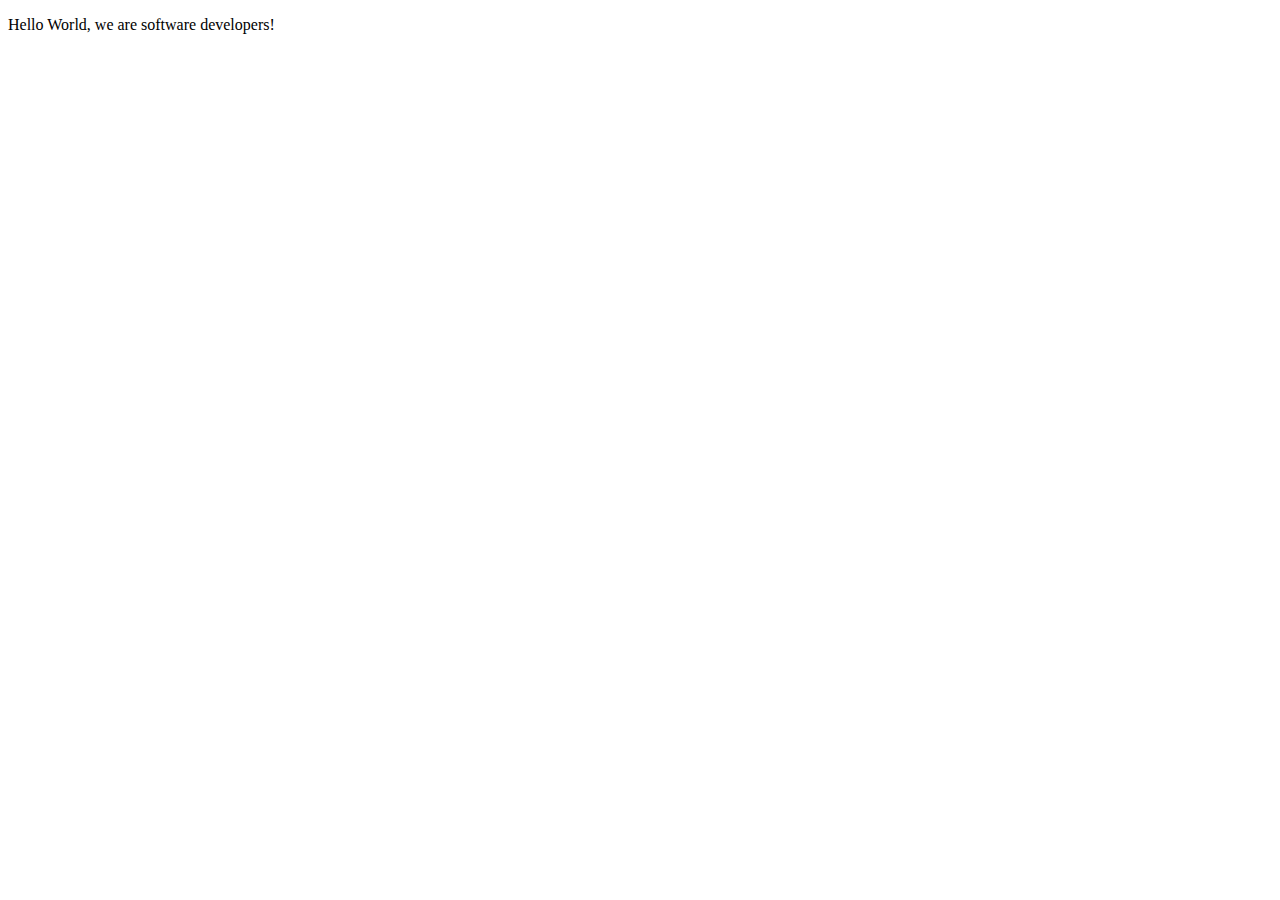
<file: microverse.html>
<!DOCTYPE html>
<html lang="en">

<head>
    <meta charset="UTF-8">
    <meta name="viewport" content="width=device-width, initial-scale=1.0">
    <meta http-equiv="X-UA-Compatible" content="ie=edge">
    <title>Microverse Challenge</title>
</head>

<body>
    <p>Hello World, we are software developers!</p>
</body>

</html>
</file>
